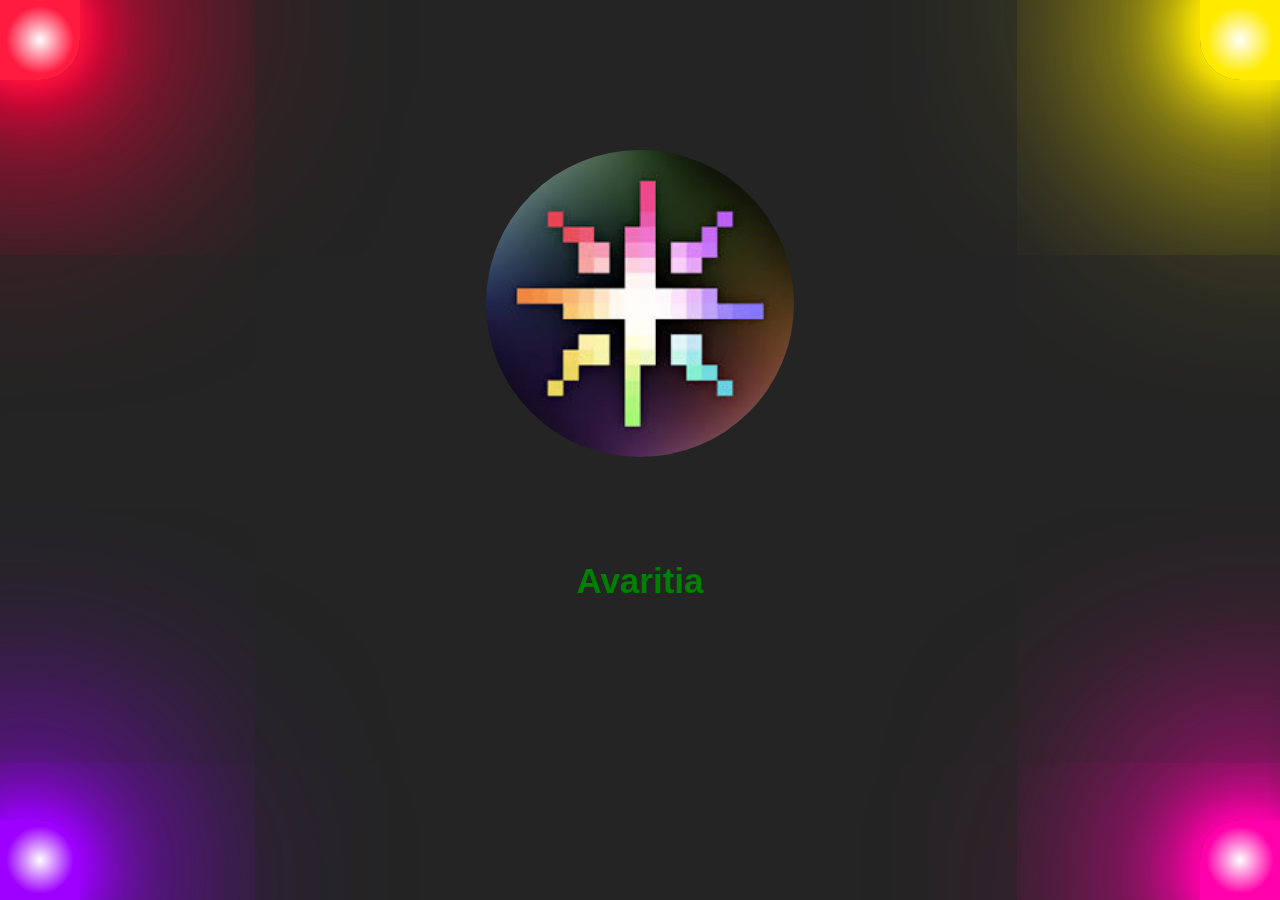
<file: index.html>
<!DOCTYPE html>
<html lang="pt-br">
<head>
    <meta charset="UTF-8">
    <meta name="viewport" content="width=device-width, initial-scale=1.0">
    <title>EvoMine</title>
    <link rel="stylesheet" href="style.css">
    <link rel="shortcut icon" href="ChatGPT Image 2 de jul. de 2026, 19_45_22.png" type="image/x-icon">
    <style>
        body
        {
            display: flex;
            justify-content: center;
        }
        section
        {
            display: flex;
            position: absolute;
            top: 150px;
            gap: 70px;
            justify-items: center;
            right: 25%;
            left: 38%;
            transform: translateZ(-50%);
        }
        img
        {
            height: 24vw;
            width: 24vw;
        }
        img:hover
        {
            height: 25vw;
            width: 25vw;
            animation: animarLuzes 3s ease-in-out infinite;
        }
        h1
        {
            text-align: center;
            font-size: clamp(35px, 2vw, 4em);
            margin-top: 100px;
            
            color: green;

        }
        @keyframes animarContorno
        {
            0%
            {
                -webkit-text-stroke: 2px rgb(255, 0, 0);
                color: rgb(0, 255, 85);
            }
            50%
            {
                -webkit-text-stroke: 2px rgb(0, 255, 85);
                color: red;
            }
            75%
            {
                -webkit-text-stroke: 2px rgb(17, 0, 255);
                color: rgb(217, 255, 0);
            }
            100%
            {
                -webkit-text-stroke: 2px rgb(255, 0, 0);
                color: rgb(0, 255, 85);
            }
            
        }
        @keyframes animarLuzes
        {
            0%
            {
                background: radial-gradient(circle, #ffffff 0%, #ff00aa 60%);
                box-shadow: 
                0 0 25px 5px #ff00aa,
                0 0 60px 25px #ff00aa,
                0 0 200px 100px rgba(255, 0, 170, 0.8);
                -webkit-text-stroke: 2px #ff00aa;
            }
            25%
            {
                background: radial-gradient(circle, #ffffff 0%, #9d00ff 60%);
                box-shadow: 0 0 25px 5px #9d00ff, 0 0 60px 25px #9d00ff, 0 0 200px 100px #9d00ffcc;
                -webkit-text-stroke: 2px #9d00ff;
            }
            50%
            {
                background: radial-gradient(circle, #ffffff 0%, #ff1a40 60%);
                box-shadow: 0 0 25px 5px #ff1a40,  
                0 0 60px 25px #ff003c,      
                0 0 200px 100px #ff003ccc;
                -webkit-text-stroke: 2px #ff1a40;
            }
            75%
            {
                background: radial-gradient(circle, #ffffff 0%, #ffea00 60%);
                box-shadow: 0 0 25px 5px #ffea00, 0 0 60px 25px #ffea00, 0 0 200px 100px rgba(255, 234, 0, 0.8);
                -webkit-text-stroke: 2px #ffea00;
            }
            100%
            {
                background: radial-gradient(circle, #ffffff 0%, #ff00aa 60%);
                box-shadow: 
                0 0 25px 5px #ff00aa,
                0 0 60px 25px #ff00aa,
                0 0 200px 100px rgba(255, 0, 170, 0.8);
                -webkit-text-stroke: 2px #ff00aa;
            }
        }
        .rosa, .vermelho, .roxo, .amarelo
        {
            animation: animarLuzes 3s ease-in-out infinite; 
        }
        .requisito a:hover + .re h1,
        .requisito a:hover + .re p,
        .requisito a:hover + .re ul 
        {
            color: rgb(255, 187, 0);
            transition: 0.8s ease;
            -webkit-text-stroke: 1px rgb(87, 0, 87);
            animation: animarLuzes 3s ease-in-out infinite;
            transition: animation 1s ease;
        }
        
    </style>
</head>
<body>
    <div class="amarelo"></div>
    <div class="vermelho"></div>
    <div class="roxo"></div>
    <div class="rosa"></div>
    <section>
        <div class="requisito">
            <a href="Crafting do Avaritia.html"><img src="imagens/avaritia.jfif" alt=""></a>
            <div class="re">
                <h1>Avaritia</h1>
            </div>
        </div>
    </section>
    
   
</body>
</html>
</file>
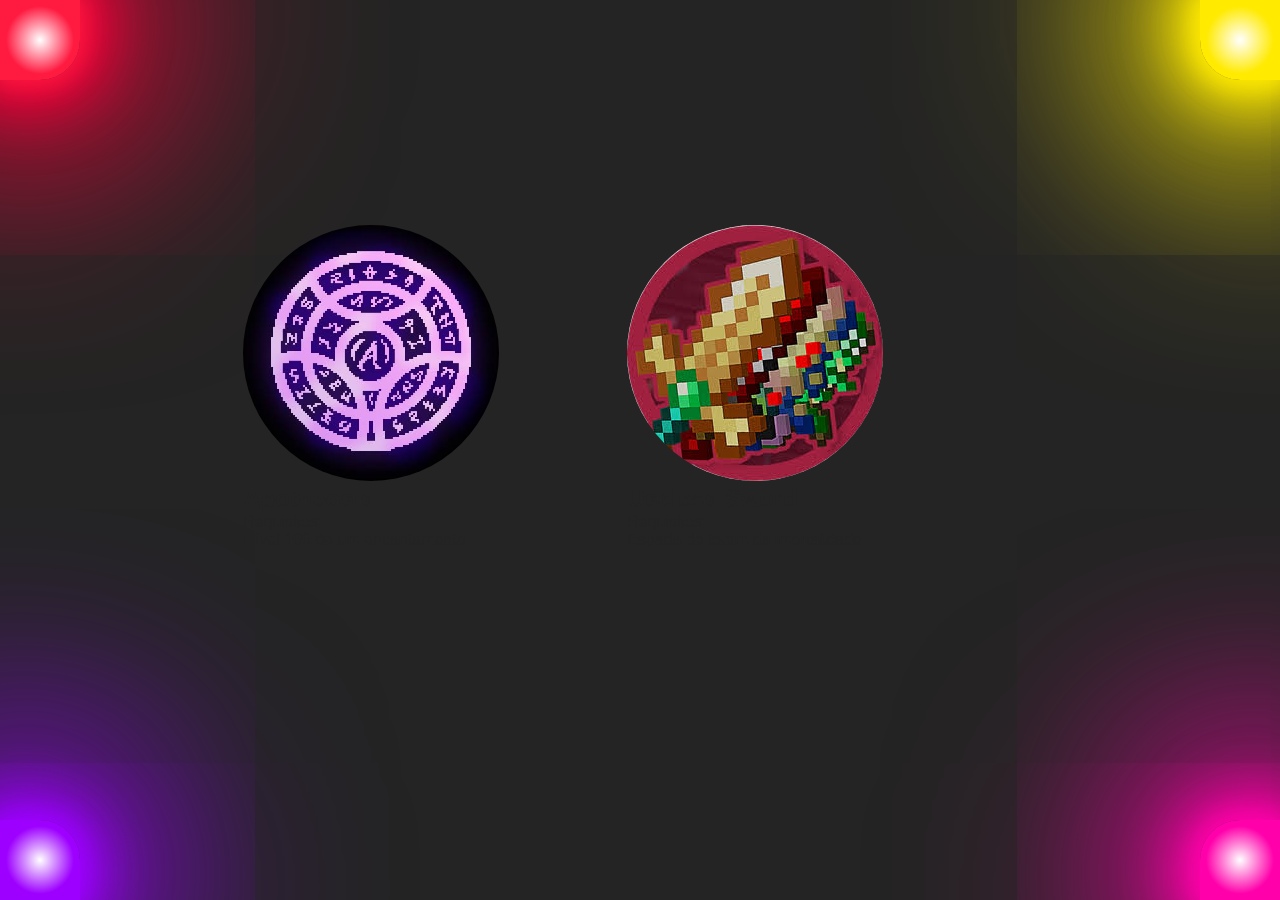
<file: Crafting do Althemodium.html>
<!DOCTYPE html>
<html lang="pt-br">
<head>
    <meta charset="UTF-8">
    <meta name="viewport" content="width=device-width, initial-scale=1.0">
    <title>EvoMine</title>
    <link rel="stylesheet" href="style.css">
    <link rel="shortcut icon" href="ChatGPT Image 2 de jul. de 2026, 19_45_22.png" type="image/x-icon">
    <style>
        body
        {
            display: flex;
            justify-content: center;
        }
        section
        {
            display: flex;
            position: absolute;
            top: 25%;
            gap: 10vw;
            right: 19%;
            left: 19%;
            justify-items: center;
            transform: translateZ(-50%);
        }
        img
        {
            height: 20vw;
            width: 20vw;
        }
        img:hover
        {
            height: 21vw;
            width: 21vw;
        }
        
    </style>
</head>
<body>
    <div class="amarelo"></div>
    <div class="vermelho"></div>
    <div class="roxo"></div>
    <div class="rosa"></div>
    <section>
        <div class="requisito">
            <a href=""><img src="imagens/apotheosis.jfif" alt=""></a>
            <div class="re">
                <h1>Apotheosis</h1>
                <p>Requisitos:
                    <ul type="circle">
                            <li>Nível 100 de um encantamento</li>
                    </ul>
                </p>
            </div>
        </div>
        <div class="requisito">
            <a href=""><img src="imagens/useless sword.jfif" alt=""></a>
            <div class="re">
                <h1>Useless Sword</h1>
                
                <p>Requisitos:
                    <ul type="circle">
                            <li>Espada de totem da imortalidade</li>
                    </ul>
                </p>
            </div>
        </div>
        
    </section>
    
   
</body>
</html>
</file>
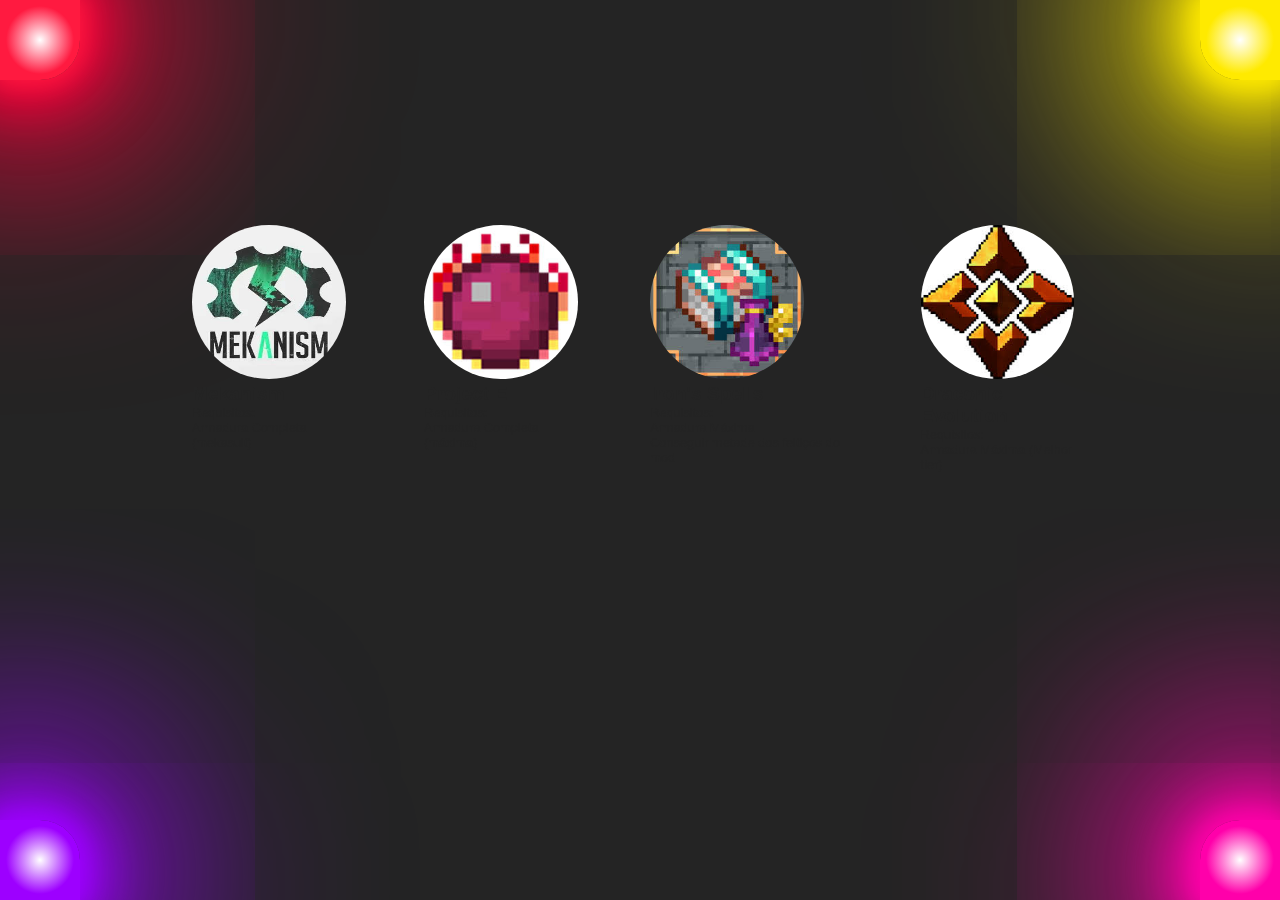
<file: Crafting do Avaritia.html>
<!DOCTYPE html>
<html lang="pt-br">
<head>
    <meta charset="UTF-8">
    <meta name="viewport" content="width=device-width, initial-scale=1.0">
    <title>EvoMine</title>
    <link rel="stylesheet" href="style.css">
    <link rel="shortcut icon" href="ChatGPT Image 2 de jul. de 2026, 19_45_22.png" type="image/x-icon">
    <style>
        body
        {
            display: flex;
            justify-content: center;
        }
        section
        {
            display: flex;
            position: absolute;
            top: 25%;
            gap: 5vw;
            right: 15%;
            left:15%;
            justify-items: center;
            transform: translateZ(-50%);
        }
        img
        {
            height: 12vw;
            width: 12vw;
        }
        .re
        {
            font-size: clamp(10px, 1vw, 2vw);
        }
        img:hover
        {
            height: 15vw;
            width: 15vw;
        }
        
    </style>
</head>
<body>
    <div class="amarelo"></div>
    <div class="vermelho"></div>
    <div class="roxo"></div>
    <div class="rosa"></div>
    <section>
        <div class="requisito">
            <a href="Crafting do Mekanism.html"><img src="imagens/mekanism.jfif" alt=""></a>
            <div class="re">
                <h1>Mekanism</h1>
                <p>Requisitos:
                    <ul type="circle">
                            <li>Armadura Completa (mekasuit)</li>
                    </ul>
                </p>
            </div>
        </div>
        <div class="requisito">
            <a href="Crafting do Project E.html"><img src="imagens/project-e.jfif" alt=""></a>
            <div class="re">
                <h1>Project E</h1>
                
                <p>Requisitos:
                    <ul type="circle">
                            <li>Armadura Completa (máxima)</li>
                    </ul>
                </p>
            </div>
        </div>
        <div class="requisito">
            <a href="Crafting do Iron's Spells.html"><img src="imagens/iron-spell.jfif" alt=""></a>
            <div class="re">
                <h1>Iron's Spells</h1>
                <p>Requisitos:
                    <ul type="circle">
                            <li>Armadura Máxima</li>
                            <li>Conseguir metade dos feitiços do mod</li>
                    </ul>
                </p>
            </div>
        </div>
        <div class="requisito">
            <a href="Crafting do Draconic.html"><img src="imagens/draconic.jfif" alt=""></a>
            <div class="re">
                <h1>Draconic Evolution</h1>
                <p>Requisitos:
                    <ul type="circle">
                            <li>Armadura Máxima (Melhor tier)</li>
                    </ul>
                </p>
            </div>
        </div>
        
    </section>
    
   
</body>
</html>
</file>
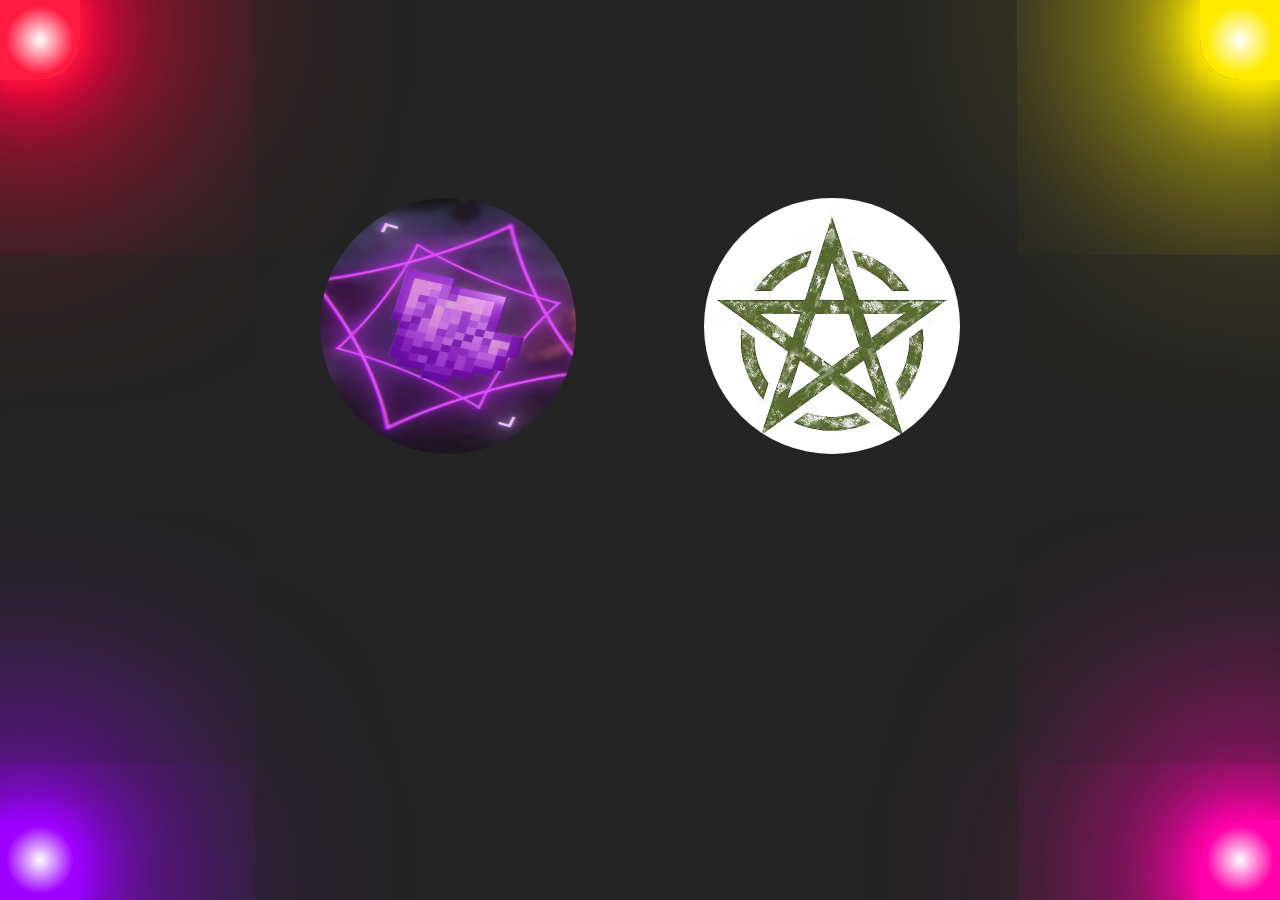
<file: Crafting do Blood Magic.html>
<!DOCTYPE html>
<html lang="pt-br">
<head>
    <meta charset="UTF-8">
    <meta name="viewport" content="width=device-width, initial-scale=1.0">
    <title>EvoMine</title>
    <link rel="stylesheet" href="style.css">
    <link rel="shortcut icon" href="ChatGPT Image 2 de jul. de 2026, 19_45_22.png" type="image/x-icon">
    <style>
        body
        {
            display: flex;
            justify-content: center;
        }
        section
        {
            display: flex;
            position: absolute;
            top: 40%;
            gap: 10vw;
            
            justify-items: center;
            transform: translateY(-50%);
            transform: translateZ(-50%);   
           
        }
        img
        {
            height: 20vw;
            width: 20vw;
        }
        img:hover
        {
            height: 21vw;
            width: 21vw;
        }
        
    </style>
</head>
<body>
    <div class="amarelo"></div>
    <div class="vermelho"></div>
    <div class="roxo"></div>
    <div class="rosa"></div>
    <section>
        <div class="requisito">
            <a href=""><img src="imagens/hexcasting.jfif" alt=""></a>
            <div class="re">
                <h1>Hexcasting</h1>
                <p>Requisitos:
                    <ul type="circle">
                            <li>Usar metade de todas as magias</li>
                    </ul>
                </p>
            </div>
        </div>
        <div class="requisito">
            <a href=""><img src="imagens/occultism.jfif" alt=""></a>
            <div class="re">
                <h1>Occultism</h1>
                
                <p>Requisitos:
                    <ul type="circle">
                            <li>Ativar a terceira visão</li>
                    </ul>
                </p>
            </div>
        </div>
        
    </section>
    
   
</body>
</html>
</file>
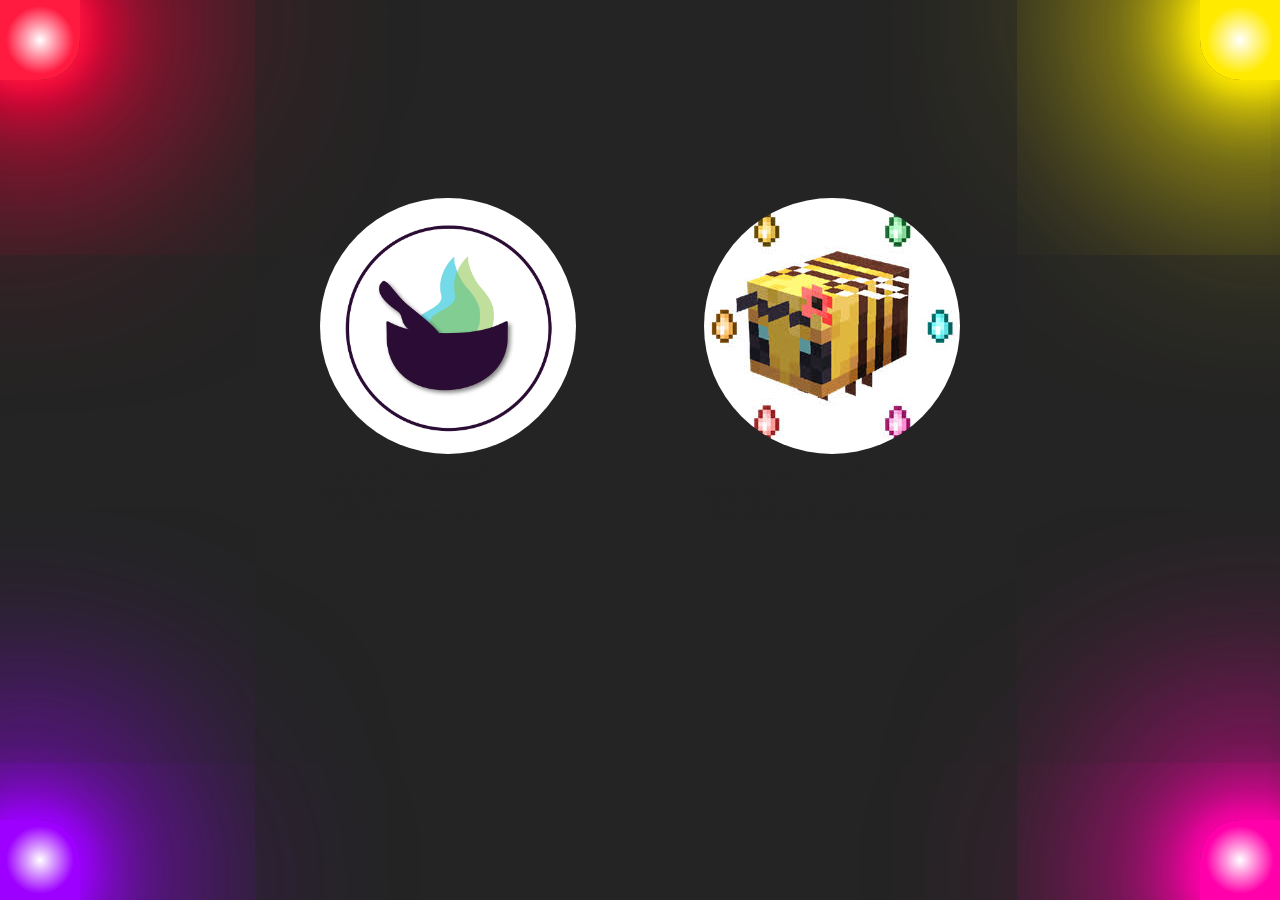
<file: Crafting do Botania.html>
<!DOCTYPE html>
<html lang="pt-br">
<head>
    <meta charset="UTF-8">
    <meta name="viewport" content="width=device-width, initial-scale=1.0">
    <title>EvoMine</title>
    <link rel="stylesheet" href="style.css">
    <link rel="shortcut icon" href="ChatGPT Image 2 de jul. de 2026, 19_45_22.png" type="image/x-icon">
    <style>
        body
        {
            display: flex;
            justify-content: center;
        }
        section
        {
            display: flex;
            position: absolute;
            top: 40%;
            gap: 10vw;
            left:25%;
            right: 25%;
            justify-items: center;
            transform: translateY(-50%);
        }
        img
        {
            height: 20vw;
            width: 20vw;
        }
        img:hover
        {
            height: 21vw;
            width: 21vw;
        }
        
    </style>
</head>
<body>
    <div class="amarelo"></div>
    <div class="vermelho"></div>
    <div class="roxo"></div>
    <div class="rosa"></div>
    <section>
        <div class="requisito">
            <a href=""><img src="imagens/Potion's master.png" alt=""></a>
            <div class="re">
                <h1>Potion's Master</h1>
                <p>Requisitos:
                    <ul type="circle">
                            <li>Poção de cada minério</li>
                    </ul>
                </p>
            </div>
        </div>
        <div class="requisito">
            <a href=""><img src="imagens/productive bees.jfif" alt=""></a>
            <div class="re">
                <h1>Productive Bees</h1>
                
                <p>Requisitos:
                    <ul type="circle">
                            <li>Usar abelhas de cada elemento</li>
                    </ul>
                </p>
            </div>
        </div>
        
    </section>
    
   
</body>
</html>
</file>
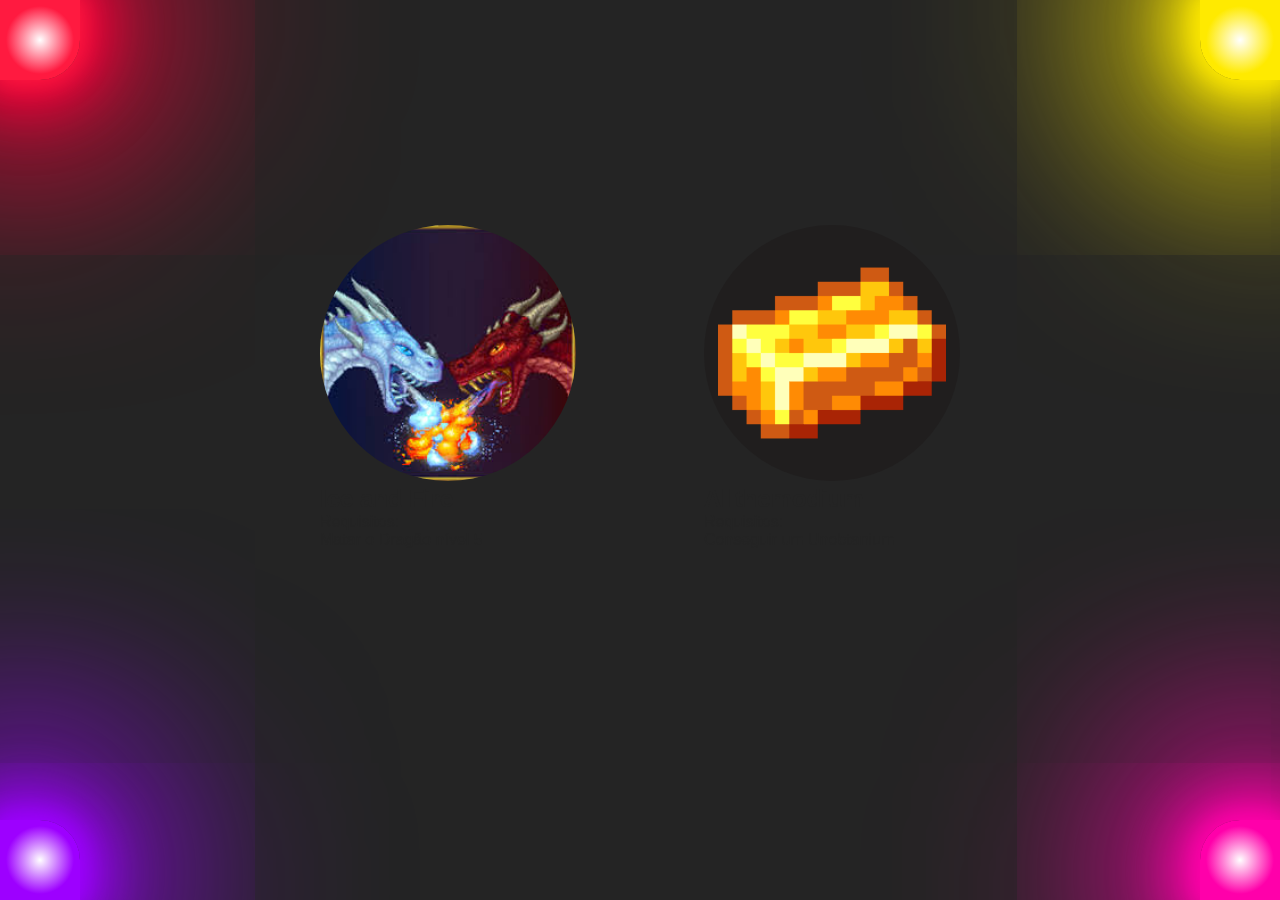
<file: Crafting do Draconic.html>
<!DOCTYPE html>
<html lang="pt-br">
<head>
    <meta charset="UTF-8">
    <meta name="viewport" content="width=device-width, initial-scale=1.0">
    <title>EvoMine</title>
    <link rel="stylesheet" href="style.css">
    <link rel="shortcut icon" href="ChatGPT Image 2 de jul. de 2026, 19_45_22.png" type="image/x-icon">
    <style>
        body
        {
            display: flex;
            justify-content: center;
        }
        section
        {
            display: flex;
            position: absolute;
            top: 25%;
            gap: 10vw;
            left: 25%;
            right: 25%;
            justify-items: center;
            transform: translateZ(-50%);
        }
        img
        {
            height: 20vw;
            width: 20vw;
        }
        img:hover
        {
            height: 21vw;
            width: 21vw;
        }
        
    </style>
</head>
<body>
    <div class="amarelo"></div>
    <div class="vermelho"></div>
    <div class="roxo"></div>
    <div class="rosa"></div>
    <section>
        <div class="requisito">
            <a href="Crafting do Ice and Fire.html"><img src="imagens/ice and fire.jfif" alt=""></a>
            <div class="re">
                <h1>Ice and Fire</h1>
                <p>Requisitos:
                    <ul type="circle">
                            <li>Matar o Dragão nível 5</li>
                    </ul>
                </p>
            </div>
        </div>
        <div class="requisito">
            <a href="Crafting do Althemodium.html"><img src="imagens/allthemodium.png" alt=""></a>
            <div class="re">
                <h1>Allthemodium</h1>
                
                <p>Requisitos:
                    <ul type="circle">
                            <li>Conseguir um Unobtanium</li>
                    </ul>
                </p>
            </div>
        </div>
        
    </section>
    
   
</body>
</html>
</file>
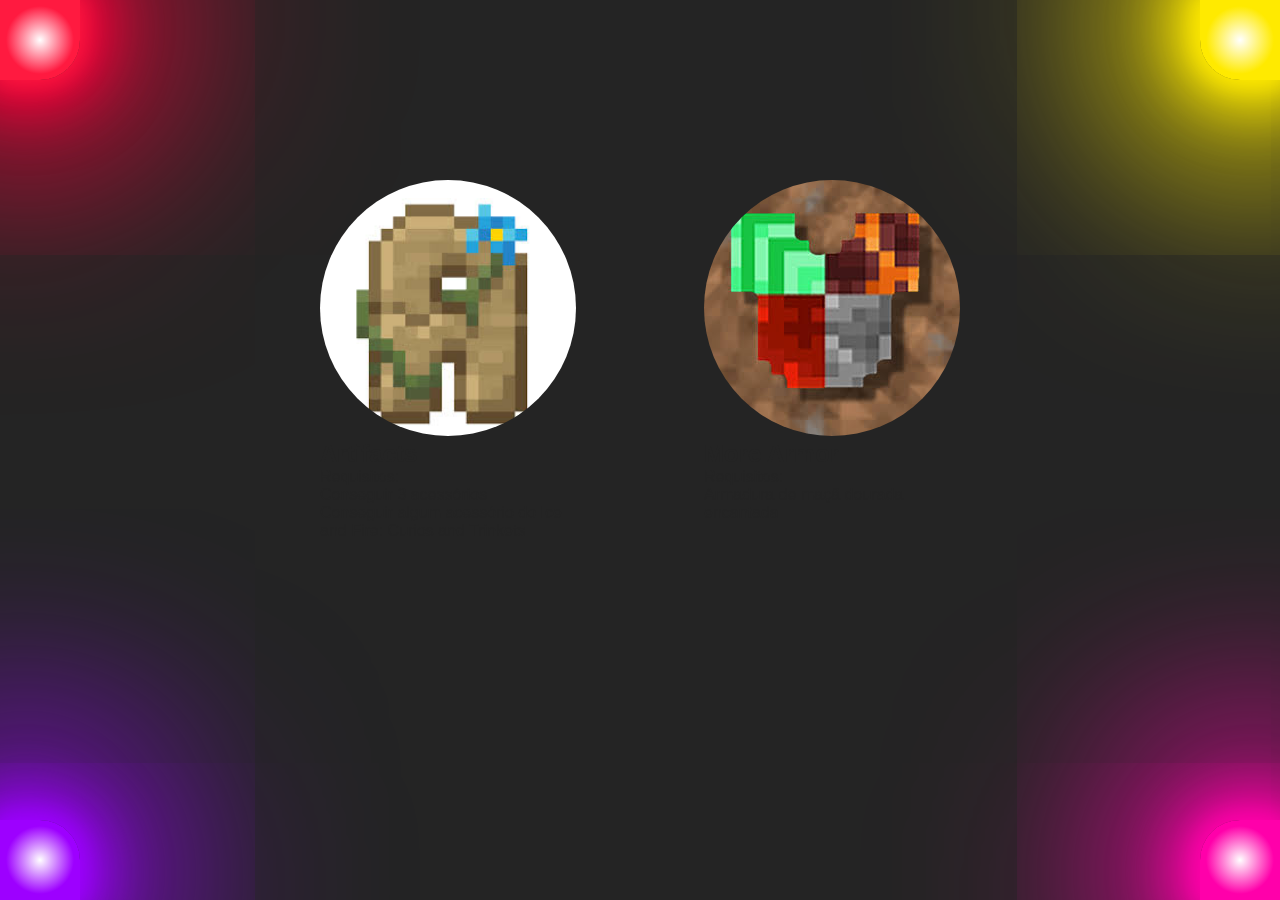
<file: Crafting do Ice and Fire.html>
<!DOCTYPE html>
<html lang="pt-br">
<head>
    <meta charset="UTF-8">
    <meta name="viewport" content="width=device-width, initial-scale=1.0">
    <title>EvoMine</title>
    <link rel="stylesheet" href="style.css">
    <link rel="shortcut icon" href="ChatGPT Image 2 de jul. de 2026, 19_45_22.png" type="image/x-icon">
    <style>
        body
        {
            display: flex;
            justify-content: center;
        }
        section
        {
            display: flex;
            position: absolute;
            top: 40%;
            gap: 10vw;
            left: 25%;
            right: 25%;
            justify-items: center;
            transform: translateY(-50%);
        }
        img
        {
            height: 20vw;
            width: 20vw;
        }
        img:hover
        {
            height: 21vw;
            width: 21vw;
        }
        
    </style>
</head>
<body>
    <div class="amarelo"></div>
    <div class="vermelho"></div>
    <div class="roxo"></div>
    <div class="rosa"></div>
    <section>
        <div class="requisito">
            <a href=""><img src="imagens/artifacts.jfif" alt=""></a>
            <div class="re">
                <h1>Artifacts</h1>
                <p>Requisitos:
                    <ul type="circle">
                            <li>Conseguir 3 acessórios</li>
                            <li>Conseguir algum acessório do Ice and Fire: Curios and Trinkets</li>
                    </ul>
                </p>
            </div>
        </div>
        <div class="requisito">
            <a href=""><img src="imagens/more armor.jfif" alt=""></a>
            <div class="re">
                <h1>More Armor</h1>
                
                <p>Requisitos:
                    <ul type="circle">
                            <li>Armadura de maçã dourada encantada</li>
                    </ul>
                </p>
            </div>
        </div>
        
    </section>
    
   
</body>
</html>
</file>
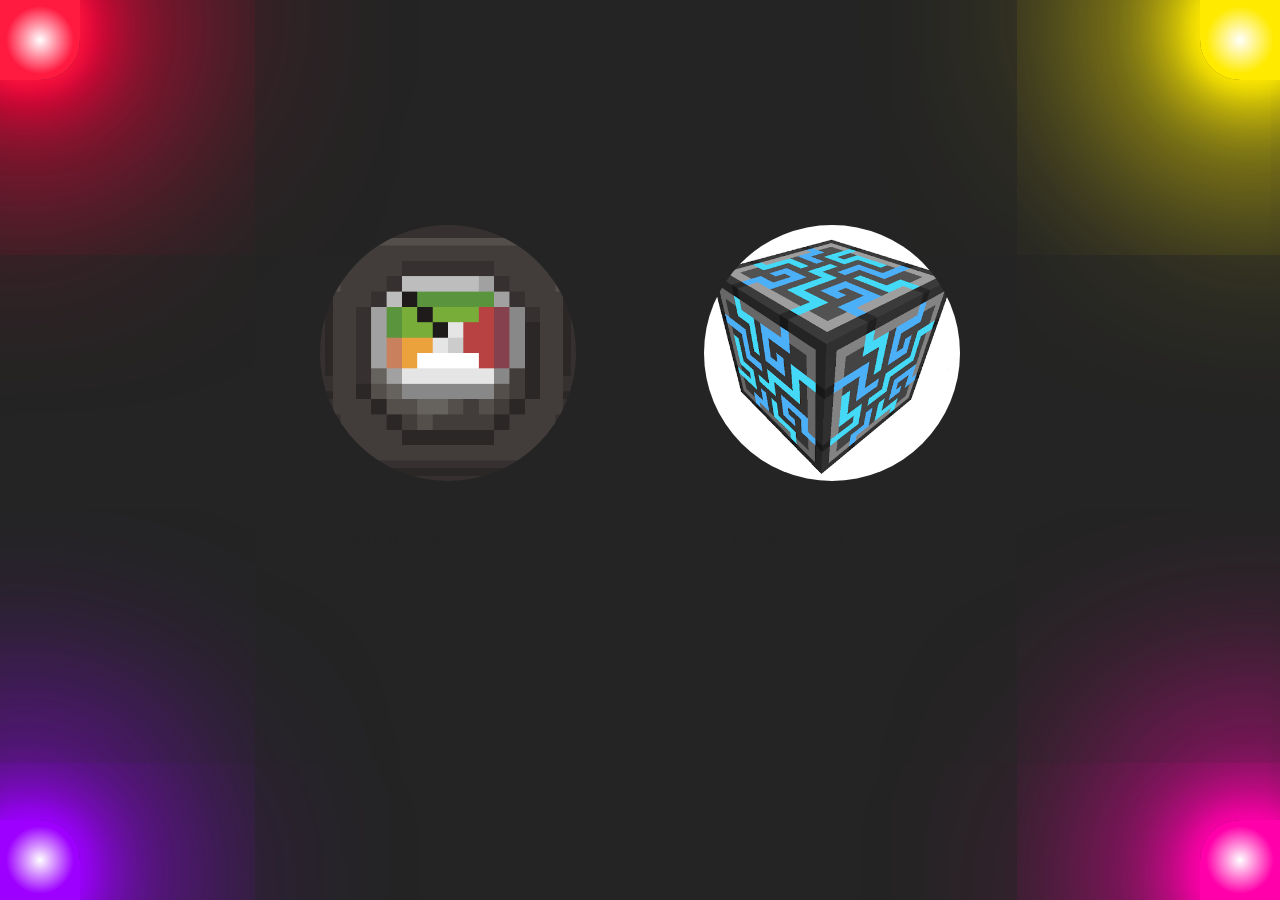
<file: Crafting do Industrial Foregoing.html>
<!DOCTYPE html>
<html lang="pt-br">
<head>
    <meta charset="UTF-8">
    <meta name="viewport" content="width=device-width, initial-scale=1.0">
    <title>EvoMine</title>
    <link rel="stylesheet" href="style.css">
    <link rel="shortcut icon" href="ChatGPT Image 2 de jul. de 2026, 19_45_22.png" type="image/x-icon">
    <style>
        body
        {
            display: flex;
            justify-content: center;
        }
        section
        {
            display: flex;
            position: absolute;
            top: 25%;
            gap: 10vw;
            left: 25%;
            justify-items: center;
        }
        img
        {
            height: 20vw;
            width: 20vw;
        }
        img:hover
        {
            height: 21vw;
            width: 21vw;
        }
        
    </style>
</head>
<body>
    <div class="amarelo"></div>
    <div class="vermelho"></div>
    <div class="roxo"></div>
    <div class="rosa"></div>
    <section>
        <div class="requisito">
            <a href=""><img src="imagens/pneumatic.png" alt=""></a>
            <div class="re">
                <h1>Pneumatic</h1>
                <p>Requisitos:
                    <ul type="circle">
                            <li>Construir a armadura</li>
                    </ul>
                </p>
            </div>
        </div>
        <div class="requisito">
            <a href=""><img src="imagens/applied.png" alt=""></a>
            <div class="re">
                <h1>AE2</h1>
                
                <p>Requisitos:
                    <ul type="circle">
                            <li>Armazenamento de 256k</li>
                    </ul>
                </p>
            </div>
        </div>
        
    </section>
    
   
</body>
</html>
</file>
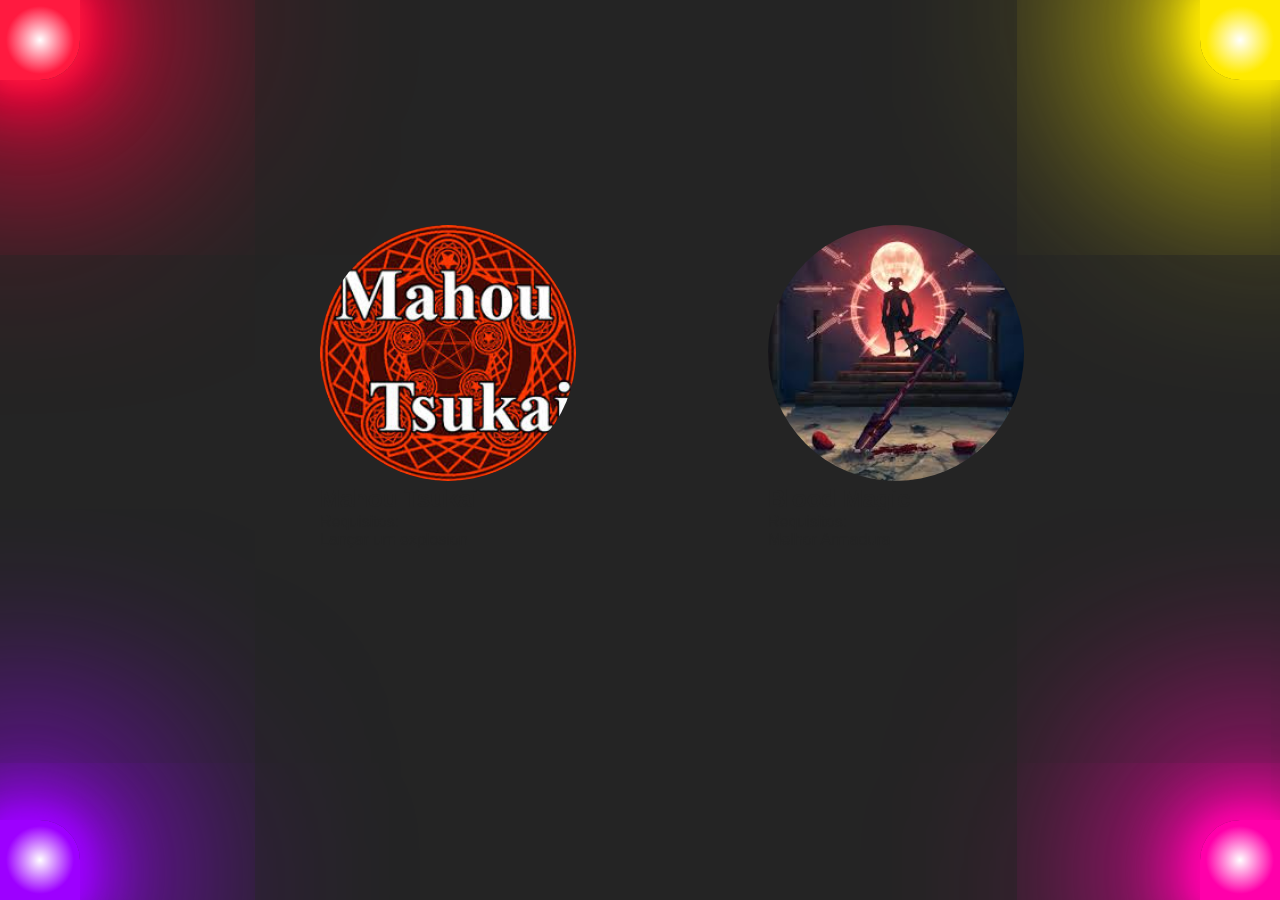
<file: Crafting do Iron's Spells.html>
<!DOCTYPE html>
<html lang="pt-br">
<head>
    <meta charset="UTF-8">
    <meta name="viewport" content="width=device-width, initial-scale=1.0">
    <title>EvoMine</title>
    <link rel="stylesheet" href="style.css">
    <link rel="shortcut icon" href="ChatGPT Image 2 de jul. de 2026, 19_45_22.png" type="image/x-icon">
    <style>
        body
        {
            display: flex;
            justify-content: center;
        }
        section
        {
            display: flex;
            position: absolute;
            top: 25%;
            gap: 15vw;
            left: 25%;
            right: 25%;
            justify-items: center;
        }
        img
        {
            height: 20vw;
            width: 20vw;
        }
        img:hover
        {
            height: 21vw;
            width: 21vw;
        }
        
    </style>
</head>
<body>
    <div class="amarelo"></div>
    <div class="vermelho"></div>
    <div class="roxo"></div>
    <div class="rosa"></div>
    <section>
        <div class="requisito">
            <a href="Crafting do Mahou Tsukai.html"><img src="imagens/mahou.jfif" alt=""></a>
            <div class="re">
                <h1>Mahou Tsukai</h1>
                <p>Requisitos:
                    <ul type="circle">
                            <li>Lançar um explosion</li>
                    </ul>
                </p>
            </div>
        </div>
        <div class="requisito">
            <a href="Crafting do Blood Magic.html"><img src="imagens/blood magic.jfif" alt=""></a>
            <div class="re">
                <h1>Blood Magic</h1>
                
                <p>Requisitos:
                    <ul type="circle">
                            <li>Melhor Armadura</li>
                    </ul>
                </p>
            </div>
        </div>
        
    </section>
    
   
</body>
</html>
</file>
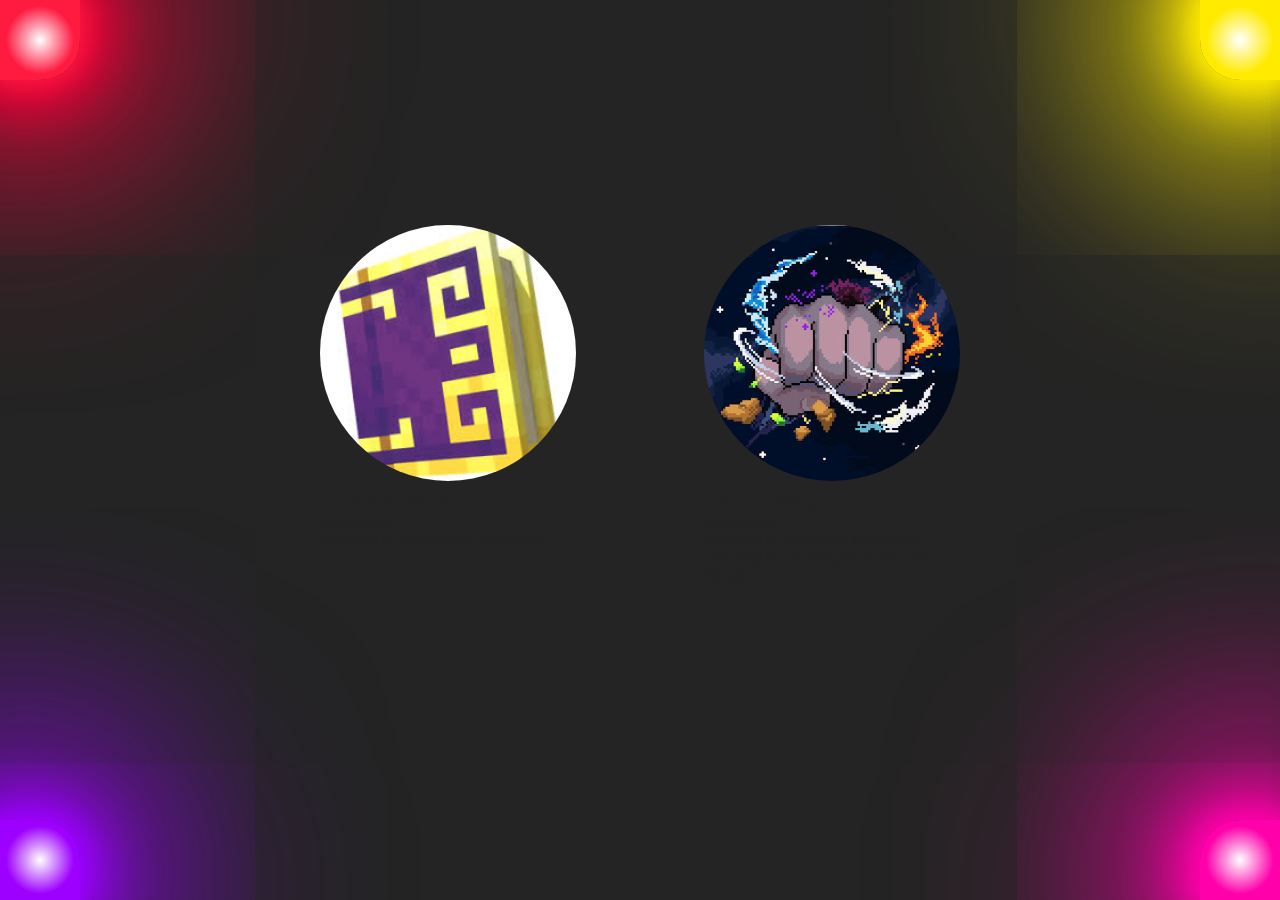
<file: Crafting do Mahou Tsukai.html>
<!DOCTYPE html>
<html lang="pt-br">
<head>
    <meta charset="UTF-8">
    <meta name="viewport" content="width=device-width, initial-scale=1.0">
    <title>EvoMine</title>
    <link rel="stylesheet" href="style.css">
    <link rel="shortcut icon" href="ChatGPT Image 2 de jul. de 2026, 19_45_22.png" type="image/x-icon">
    <style>
        body
        {
            display: flex;
            justify-content: center;
        }
        section
        {
            display: flex;
            position: absolute;
            top: 25%;
            gap: 10vw;
            left: 25%;
            right: 25%;
            justify-items: center;
        }
        img
        {
            height: 20vw;
            width: 20vw;
        }
        img:hover
        {
            height: 21vw;
            width: 21vw;
        }
        
    </style>
</head>
<body>
    <div class="amarelo"></div>
    <div class="vermelho"></div>
    <div class="roxo"></div>
    <div class="rosa"></div>
    <section>
        <div class="requisito">
            <a href=""><img src="imagens/ars nouveau.jfif" alt=""></a>
            <div class="re">
                <h1>Ars Nouveau</h1>
                <p>Requisitos:
                    <ul type="circle">
                            <li>Conseguir Archmage SpellBook</li>
                    </ul>
                </p>
            </div>
        </div>
        <div class="requisito">
            <a href=""><img src="imagens/hand magic.jfif" alt=""></a>
            <div class="re">
                <h1>Hand Magic</h1>
                
                <p>Requisitos:
                    <ul type="circle">
                            <li>Conseguir a varinha avançada</li>
                            <li>Conseguir 10 feitiços ocultos de rituais</li>
                        
                    </ul>
                </p>
            </div>
        </div>
        
    </section>
    
   
</body>
</html>
</file>
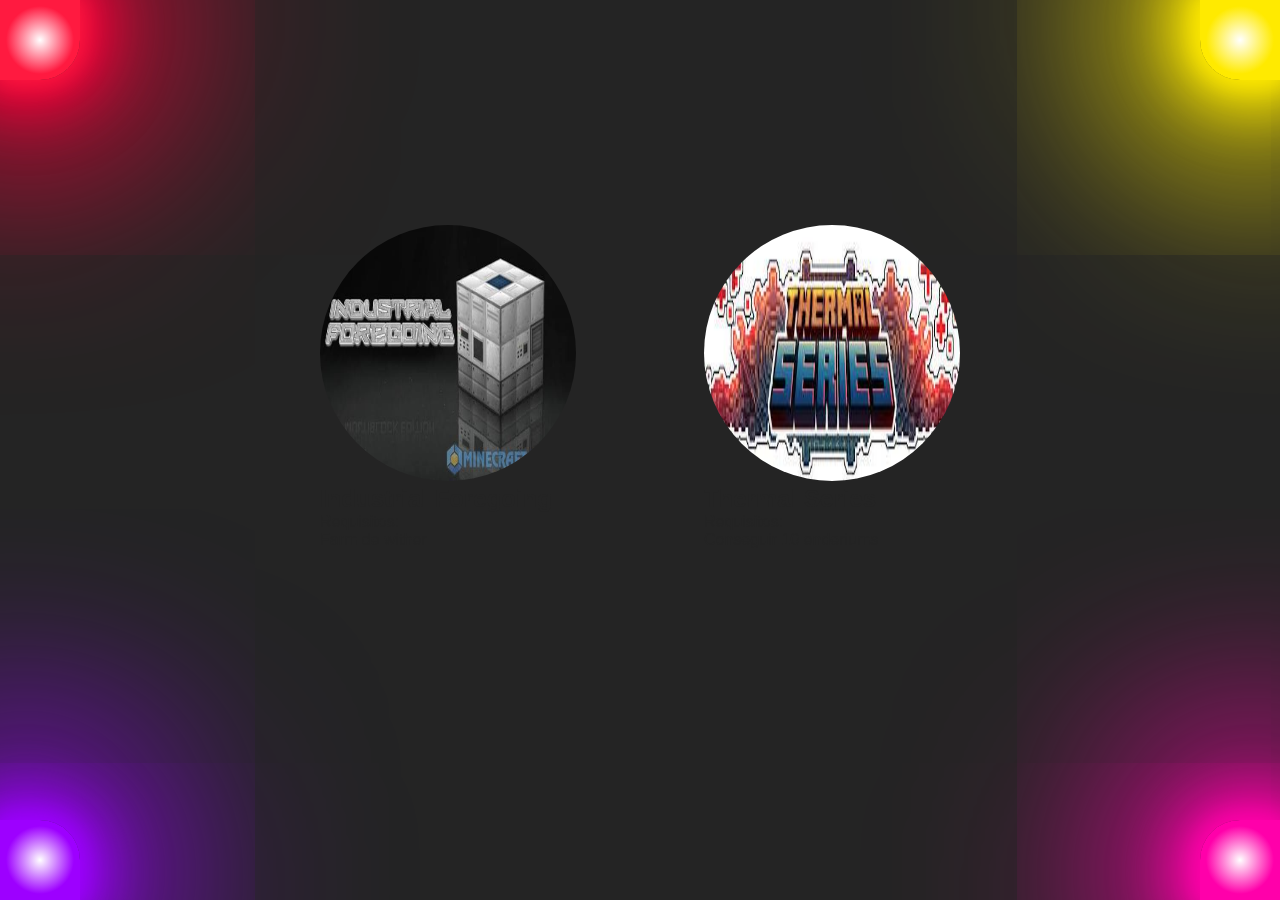
<file: Crafting do Mekanism.html>
<!DOCTYPE html>
<html lang="pt-br">
<head>
    <meta charset="UTF-8">
    <meta name="viewport" content="width=device-width, initial-scale=1.0">
    <title>EvoMine</title>
    <link rel="stylesheet" href="style.css">
    <link rel="shortcut icon" href="ChatGPT Image 2 de jul. de 2026, 19_45_22.png" type="image/x-icon">
    <style>
        body
        {
            display: flex;
            justify-content: center;
        }
        section
        {
            display: flex;
            position: absolute;
            top: 25%;
            height: 25vw;
            width: 25vw;
            gap: 10vw;
            left: 25%;  
            right: 25%;
        }
        img
        {
            height: 20vw;
            width: 20vw;
        }
        img:hover
        {
            height: 21vw;
            width: 21vw;
        }
        
    </style>
</head>
<body>
    <div class="amarelo"></div>
    <div class="vermelho"></div>
    <div class="roxo"></div>
    <div class="rosa"></div>
    <section>
        <div class="requisito">
            <a href="Crafting do Industrial Foregoing.html"><img src="imagens/industrial-foregoing.jfif" alt=""></a>
            <div class="re">
                <h1>Industrial Foregoing</h1>
                <p>Requisitos:
                    <ul type="circle">
                            <li>Farm de wither</li>
                    </ul>
                </p>
            </div>
        </div>
        <div class="requisito">
            <a href="Crafting do Thermal Series.html"><img src="imagens/thermal series.jfif" alt=""></a>
            <div class="re">
                <h1>Thermal Series</h1>
                
                <p>Requisitos:
                    <ul type="circle">
                            <li>Conseguir 10 enderiums</li>
                    </ul>
                </p>
            </div>
        </div>
        
    </section>
    
   
</body>
</html>
</file>
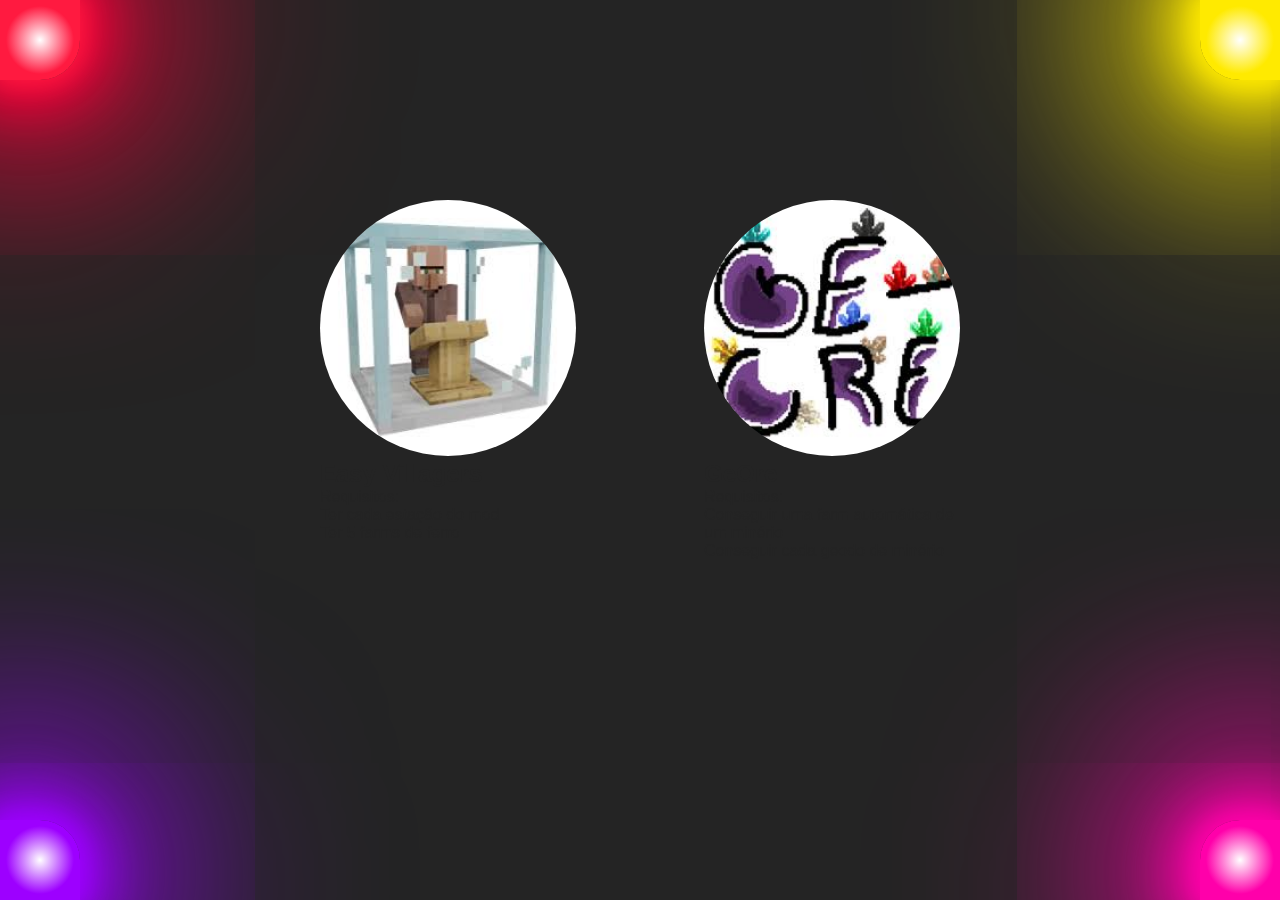
<file: Crafting do Mystical Agriculture.html>
<!DOCTYPE html>
<html lang="pt-br">
<head>
    <meta charset="UTF-8">
    <meta name="viewport" content="width=device-width, initial-scale=1.0">
    <title>EvoMine</title>
    <link rel="stylesheet" href="style.css">
    <link rel="shortcut icon" href="ChatGPT Image 2 de jul. de 2026, 19_45_22.png" type="image/x-icon">
    <style>
        body
        {
            display: flex;
            justify-content: center;
        }
        section
        {
            display: flex;
            position: absolute;
            gap: 10vw;
            height: 25vw;
            width: 25vw;
            top: 40%;
            left: 25%;
            transform: translateY(-50%);

        }
        img
        {
            height: 20vw;
            width: 20vw;
        }
        img:hover
        {
            height: 21vw;
            width: 21vw;
        }
       
    </style>
</head>
<body>
    <div class="amarelo"></div>
    <div class="vermelho"></div>
    <div class="roxo"></div>
    <div class="rosa"></div>
        <main>
            <section>
            <div class="requisito" id="a">
                <a href=""><img src="imagens/easy villagers.jfif" alt=""></a>
                <div class="re">
                    <h1>Easy Villagers</h1>
                    <p>Requisitos:
                        <ul type="circle">
                                <li>Ter cada estação do mod</li>
                                <li>Ter 5 farms de ferro</li>
                        </ul>
                    </p>
                </div>
            </div>
            <div class="requisito" id="b">
                <a href=""><img src="imagens/GeOre.jfif" alt=""></a>
                <div class="re">
                    <h1>GeOre</h1>
            
                    <p>Requisitos:
                        <ul type="circle">
                                <li>Conseguir uma farm automática de um minério</li>
                                <li>Conseguir cada geodo de minério</li>
                        </ul>
                    </p>
                </div>
            </div>
            
            </section>
        </main>
</body>
</html>
</file>
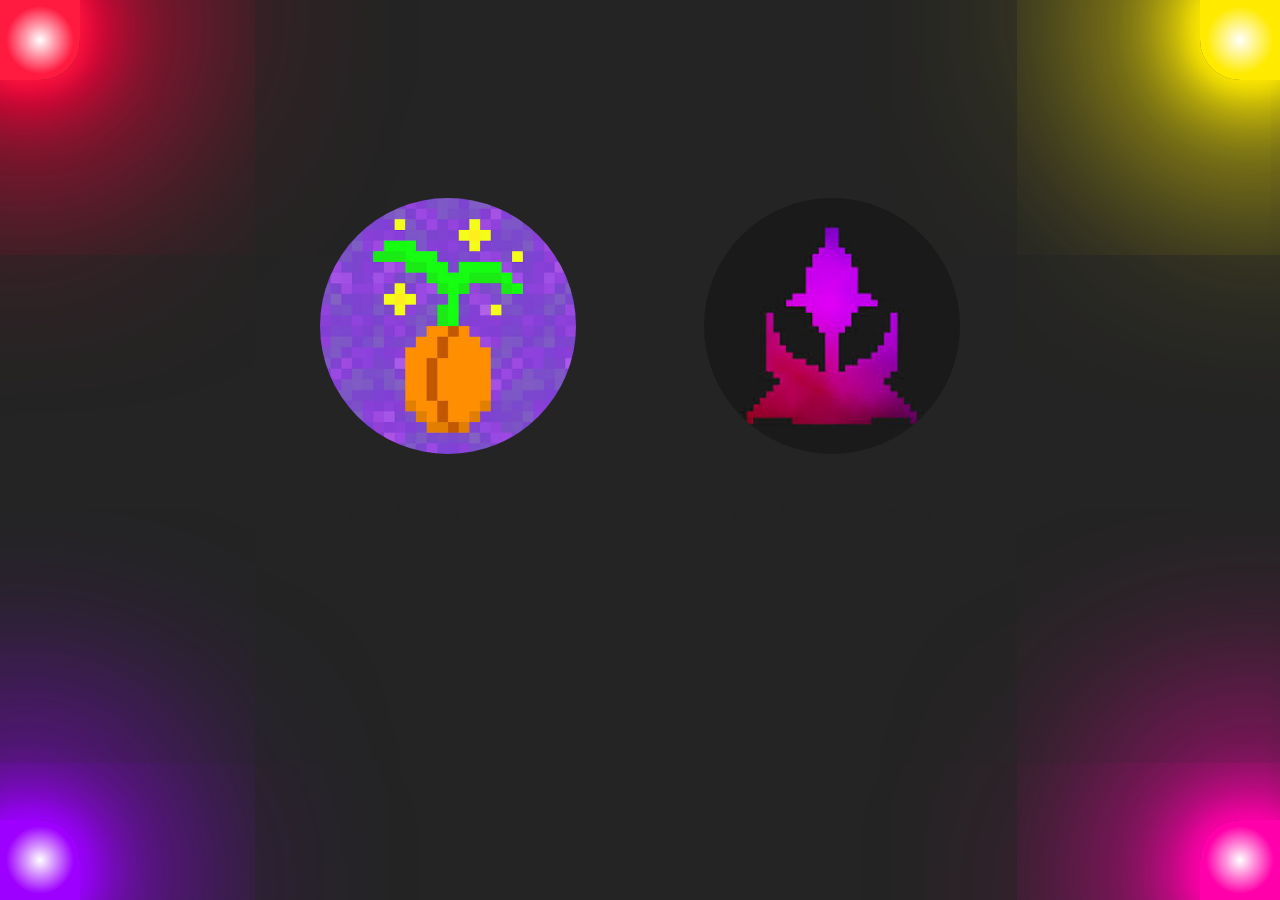
<file: Crafting do Project E.html>
<!DOCTYPE html>
<html lang="pt-br">
<head>
    <meta charset="UTF-8">
    <meta name="viewport" content="width=device-width, initial-scale=1.0">
    <title>EvoMine</title>
    <link rel="stylesheet" href="style.css">
    <link rel="shortcut icon" href="ChatGPT Image 2 de jul. de 2026, 19_45_22.png" type="image/x-icon">
    <style>
        body
        {
            display: flex;
            justify-content: center;
        }
        section
        {
            display: flex;
            position: absolute;
            top: 40%;
            left: 25%; 
            right: 25%; 
            gap: 10vw;
            justify-items: center;
            transform: translateY(-50%);
        }
        img
        {
            height: 20vw;
            width: 20vw;
        }
        img:hover
        {
            height: 21vw;
            width: 21vw;
        }
        
    </style>
</head>
<body>
    <div class="amarelo"></div>
    <div class="vermelho"></div>
    <div class="roxo"></div>
    <div class="rosa"></div>
    <section>
        <div class="requisito">
            <a href="Crafting do Botania.html"><img src="imagens/botania.jfif" alt=""></a>
            <div class="re">
                <h1>Botania</h1>
                <p>Requisitos:
                    <ul type="circle">
                            <li>Armadura Máxima (Terrasteel)</li>
                    </ul>
                </p>
            </div>
        </div>
        <div class="requisito">
            <a href="Crafting do Mystical Agriculture.html"><img src="imagens/mystical-agriculture.jfif" alt=""></a>
            <div class="re">
                <h1>Mystical Agriculture</h1>
                
                <p>Requisitos:
                    <ul type="circle">
                            <li>Armadura Máxima (Supremium)</li>
                    </ul>
                </p>
            </div>
        </div>
        
    </section>
    
   
</body>
</html>
</file>
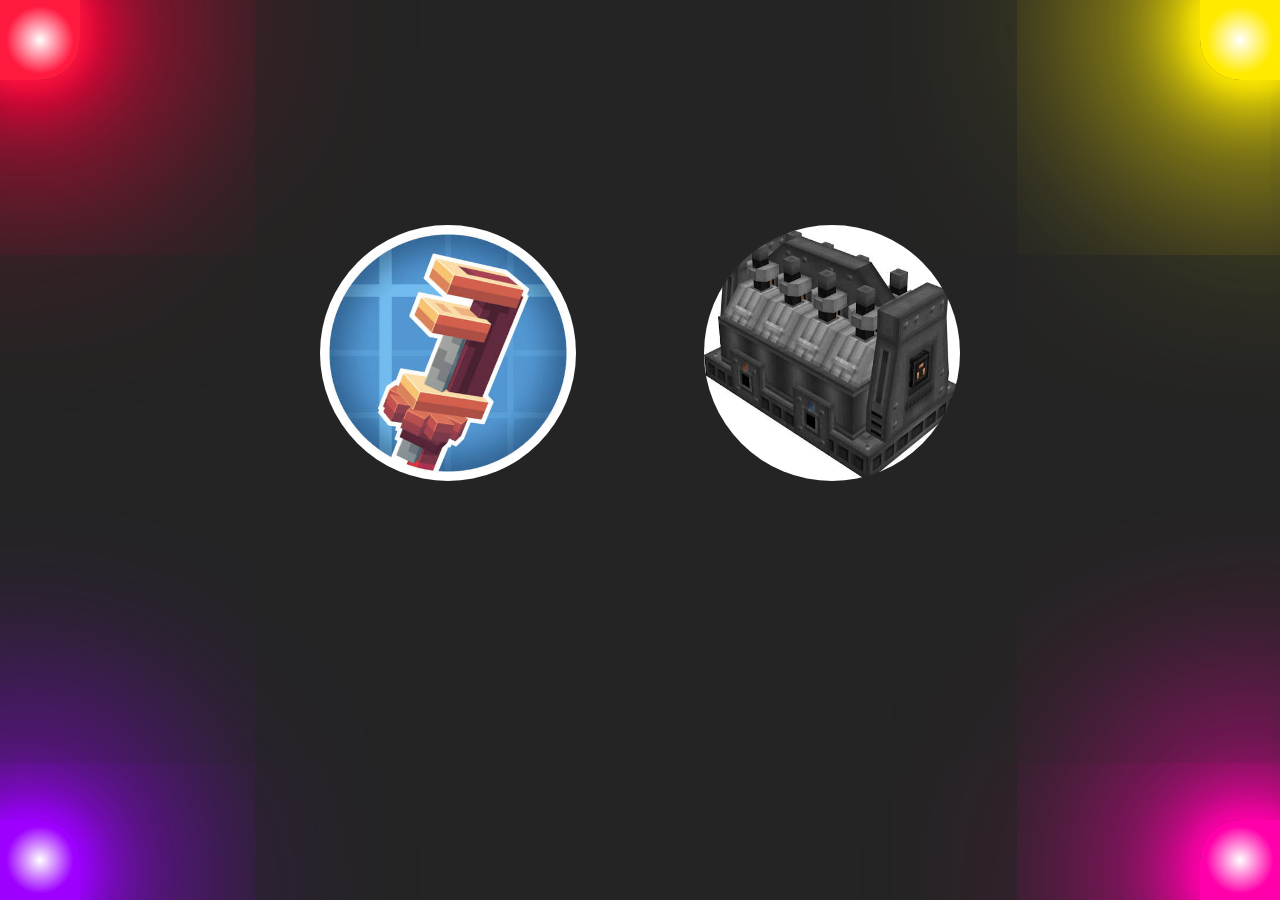
<file: Crafting do Thermal Series.html>
<!DOCTYPE html>
<html lang="pt-br">
<head>
    <meta charset="UTF-8">
    <meta name="viewport" content="width=device-width, initial-scale=1.0">
    <title>EvoMine</title>
    <link rel="stylesheet" href="style.css">
    <link rel="shortcut icon" href="ChatGPT Image 2 de jul. de 2026, 19_45_22.png" type="image/x-icon">
    <style>
        body
        {
            display: flex;
            justify-content: center;
        }
        section
        {
            display: flex;
            position: absolute;
            top: 25%;
            gap: 10vw;
            left: 25%;
            right: 25%;
            justify-items: center;
        }
        img
        {
            height: 20vw;
            width: 20vw;
        }
        img:hover
        {
            height: 21vw;
            width: 21vw;
        }
        
    </style>
</head>
<body>
    <div class="amarelo"></div>
    <div class="vermelho"></div>
    <div class="roxo"></div>
    <div class="rosa"></div>
    <section>
        <div class="requisito">
            <a href=""><img src="imagens/create.jfif" alt=""></a>
            <div class="re">
                <h1>Create</h1>
                <p>Requisitos:
                    <ul type="circle">
                            <li>Construir uma Farm de madeira</li>
                            <li>Construir uma Farm de ferro</li>
                    </ul>
                </p>
            </div>
        </div>
        <div class="requisito">
            <a href=""><img src="imagens/immersive.jfif" alt=""></a>
            <div class="re">
                <h1>Immersive Enginnering</h1>
                
                <p>Requisitos:
                    <ul type="circle">
                            <li>Gerar nível máximo de energia</li>
                    </ul>
                </p>
            </div>
        </div>
        
    </section>
    
   
</body>
</html>
</file>
<file: style.css>
@charset "UTF-8";

*
{
    margin: 0;
    padding: 0;
}
body
{
    background-color: #242424;
    position: relative;
    height: 100vh;
    width: 100vw;
}
.amarelo
{
    background: radial-gradient(circle, #ffffff 0%, #ffea00 60%);
    box-shadow: 0 0 25px 5px #ffea00, 0 0 60px 25px #ffea00, 0 0 200px 100px rgba(255, 234, 0, 0.8);
    height: 80px;
    width: 80px;
    border-radius: 0 0 0 50%;
    position: absolute;
    top: 0;
    right: 0;
}
.roxo
{
    background: radial-gradient(circle, #ffffff 0%, #9d00ff 60%);
    box-shadow: 0 0 25px 5px #9d00ff, 0 0 60px 25px #9d00ff, 0 0 200px 100px #9d00ffcc;
    height: 80px;
    width: 80px;
    border-radius: 0 50% 0 0;
    position: absolute;
    bottom: 0;
    left: 0;
}
.vermelho
{
    background: radial-gradient(circle, #ffffff 0%, #ff1a40 60%);
    box-shadow: 0 0 25px 5px #ff1a40,  
    0 0 60px 25px #ff003c,      
    0 0 200px 100px #ff003ccc;;
    height: 80px;
    width: 80px;
    border-radius: 0 0 50% 0;
    position: absolute;
    top: 0;
    left: 0;
}
.rosa
{
    background: radial-gradient(circle, #ffffff 0%, #ff00aa 60%);
    box-shadow: 
    0 0 25px 5px #ff00aa,
    0 0 60px 25px #ff00aa,
    0 0 200px 100px rgba(255, 0, 170, 0.8);
    height: 80px;
    width: 80px;
    border-radius: 50% 0 0 0;
    position: absolute;
    bottom: 0;
    right: 0;
    animation: animarLuzes 3s ease-in-out infinite;
}

img
{
    border-radius: 50%;
    height: 100px;
    width: 100px;
}

p, ul, h1
{   
    color: #242424;
    font-family: Arial, Helvetica, sans-serif;
}

img:hover
{
    height: 260px;
    width: 260px;
    transition: 0.2s;
    box-shadow: 0 0 20px 10px rgba(0, 0, 0, 0.349);
}
a:active
{
    transform: scale(0.10);
}

.requisito a:hover + .re h1,
.requisito a:hover + .re p,
.requisito a:hover + .re ul {
    color: gray;
    transition: 0.8s ease;
}

.requisito a:active + .re h1,
.requisito a:active + .re p,
.requisito a:active + .re ul {
    transform: scale(0.98);
    transition: transform 0.8s ease;
}
</file>
